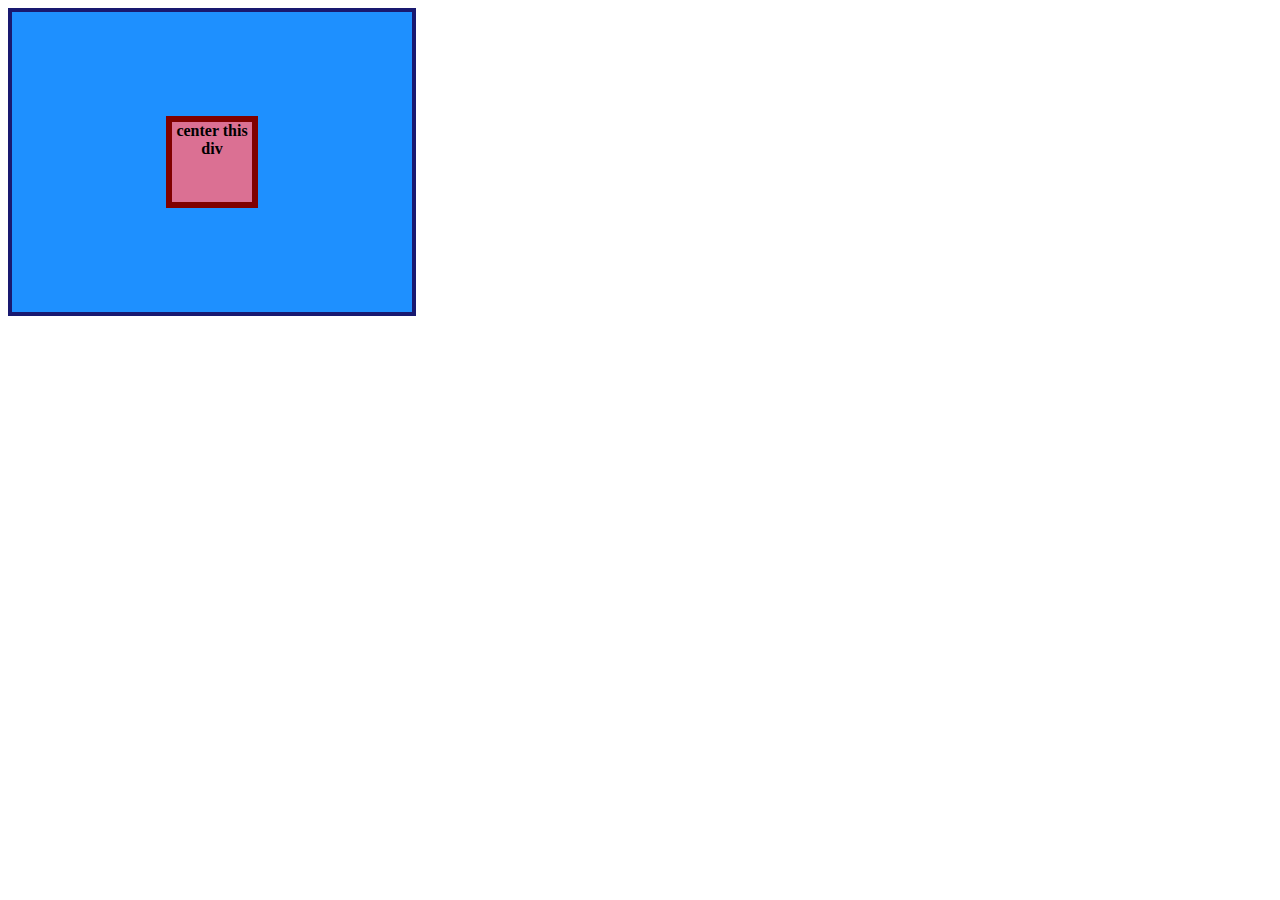
<file: Foundations/Flex/index.html>
<!DOCTYPE html>
<html lang="en">
  <head>
    <meta charset="UTF-8">
    <meta http-equiv="X-UA-Compatible" content="IE=edge">
    <meta name="viewport" content="width=device-width, initial-scale=1.0">
    <title>CENTER THIS DIV</title>
    <link rel="stylesheet" href="style.css">
  </head>
  <body>
    <div class="container">
      <div class="box">center this div</div>
    </div>
  </body>
</html>
</file>
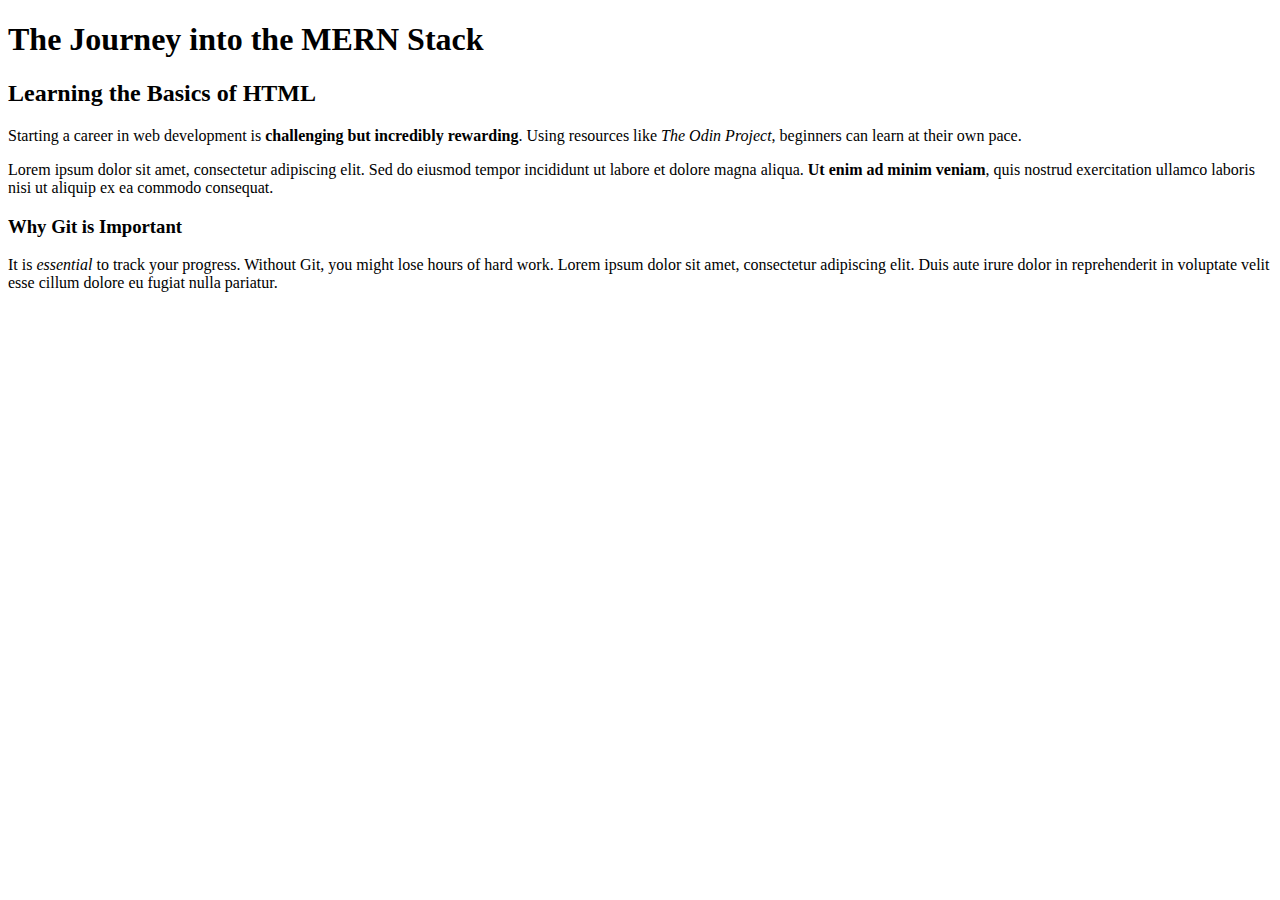
<file: Foundations/html-practise/index.html>
<!DOCTYPE html>
<html lang="en">
<head>
    <meta charset="UTF-8">
    <title>My First Blog Post</title>
</head>
<body>

    <h1>The Journey into the MERN Stack</h1>

    <h2>Learning the Basics of HTML</h2>

    <p>
        Starting a career in web development is <strong>challenging but incredibly rewarding</strong>. 
        Using resources like <em>The Odin Project</em>, beginners can learn at their own pace.
    </p>

    <p>
        Lorem ipsum dolor sit amet, consectetur adipiscing elit. Sed do eiusmod tempor 
        incididunt ut labore et dolore magna aliqua. <strong>Ut enim ad minim veniam</strong>, 
        quis nostrud exercitation ullamco laboris nisi ut aliquip ex ea commodo consequat.
    </p>

    <h3>Why Git is Important</h3>

    <p>
        It is <em>essential</em> to track your progress. Without Git, you might lose 
        hours of hard work. Lorem ipsum dolor sit amet, consectetur adipiscing elit. 
        Duis aute irure dolor in reprehenderit in voluptate velit esse cillum dolore 
        eu fugiat nulla pariatur.
    </p>

</body>
</html>
</file>
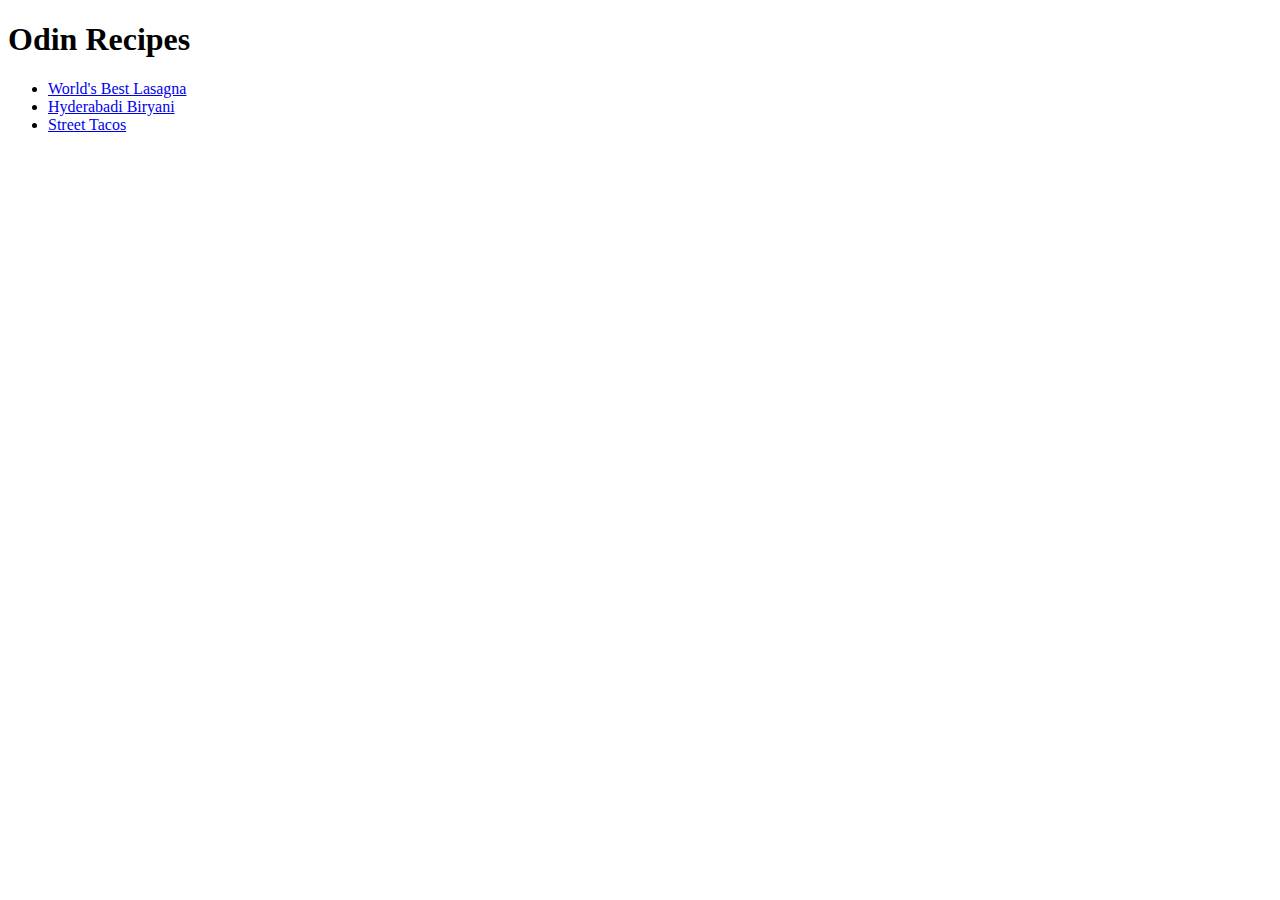
<file: Foundations/odin-recipes/index.html>
<!DOCTYPE html>
<html lang="en">
<head>
    <meta charset="UTF-8">
    <title>Odin Recipes</title>
</head>
<body>
    <h1>Odin Recipes</h1>
    
    <ul>
        <li><a href="recipes/lasagna.html">World's Best Lasagna</a></li>
        <li><a href="recipes/biryani.html">Hyderabadi Biryani</a></li>
        <li><a href="recipes/tacos.html">Street Tacos</a></li>
    </ul>
</body>
</html>
</file>
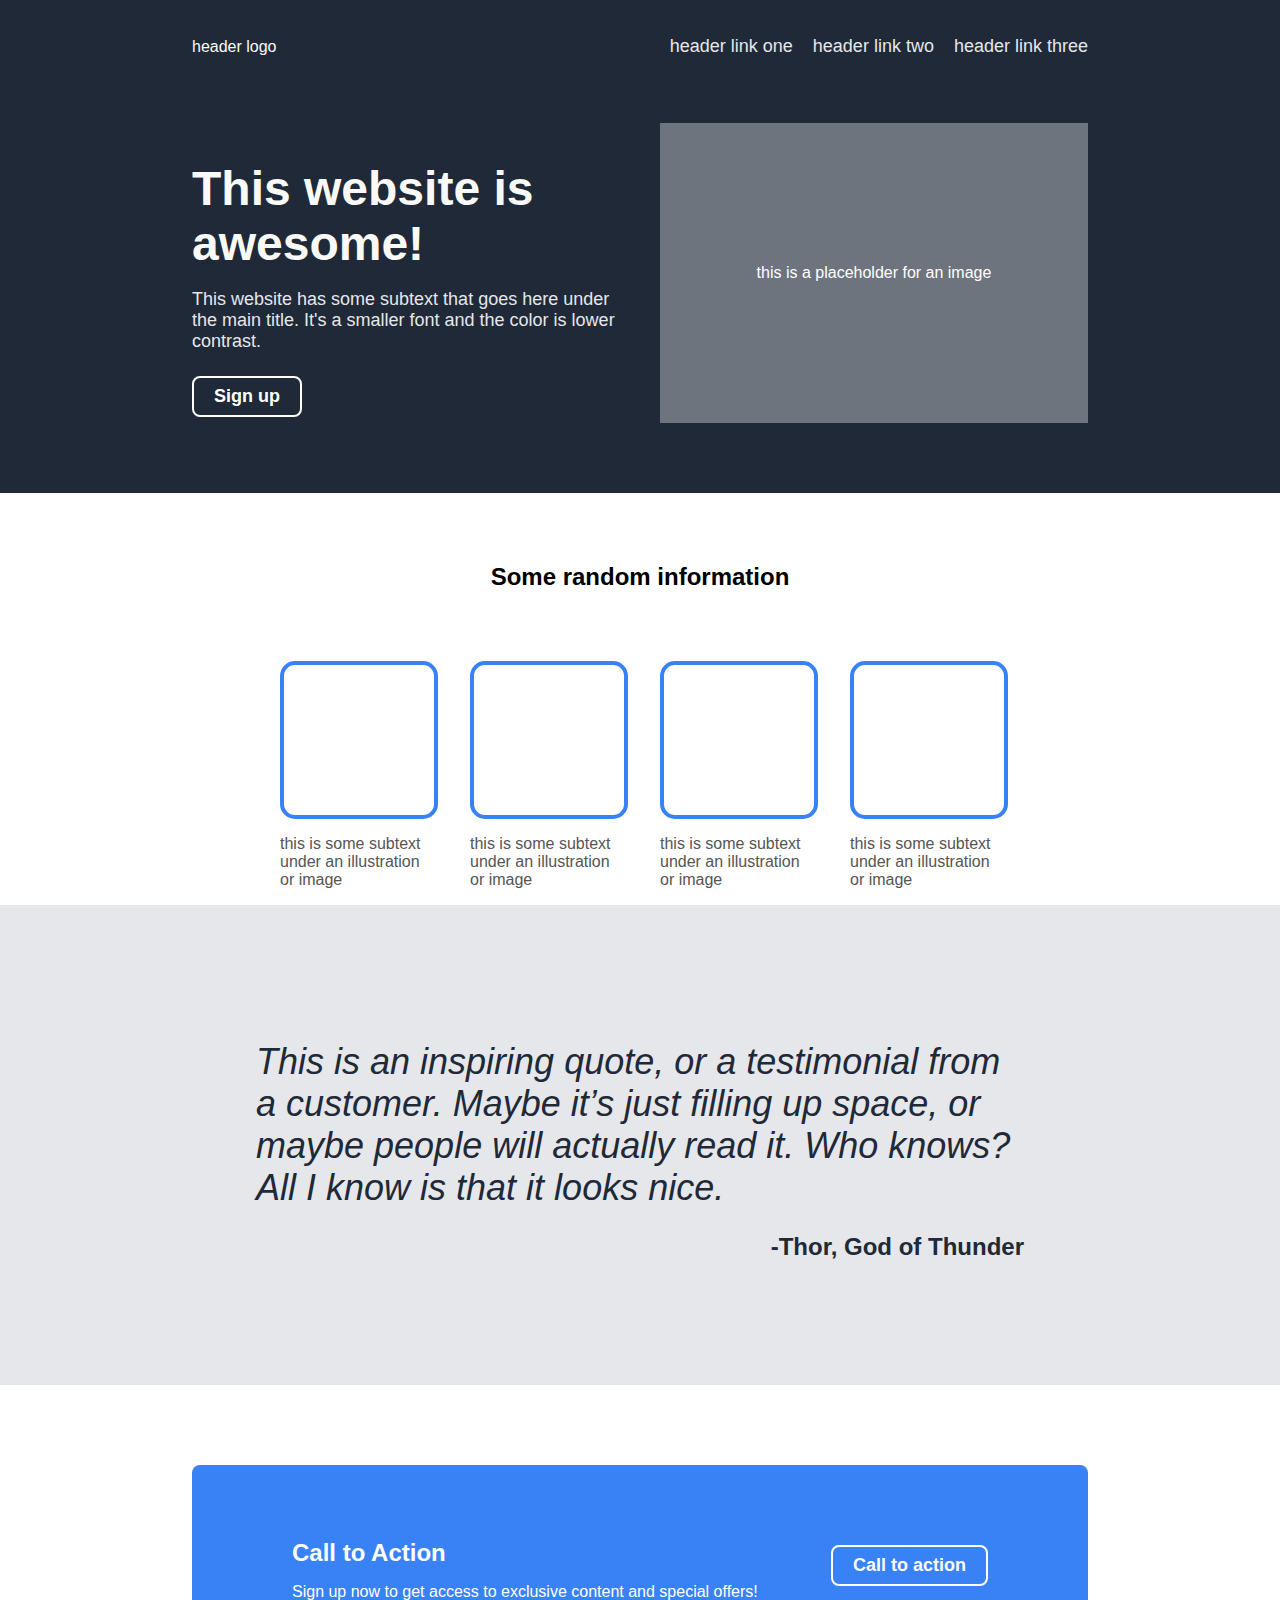
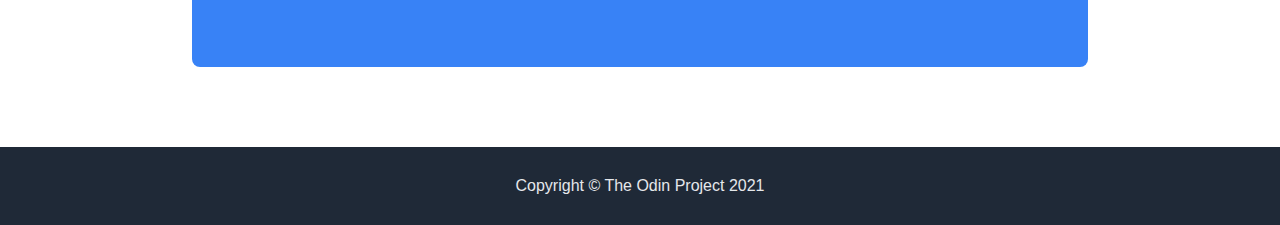
<file: Foundations/Project-Landing-page/index.html>
<!DOCTYPE html>
<html lang="en">
<head>
    <meta charset="UTF-8">
    <meta name="viewport" content="width=device-width, initial-scale=1.0">
    <title>Landing-page-project</title>
    <link rel="stylesheet" href="style.css">
</head>
<body>

    <header class="hero-section">
        <nav class="navbar">
            <div class="logo"> header logo</div>
            <ul class="nav-links"> 
                <li><a href="#"> header link one</a></li>
                <li><a href="#"> header link two</a></li>
                <li><a href="#"> header link three</a></li>

            </ul>
        </nav>

        <div class="hero-content"> 
            <div class="hero-text">
                <h1>This website is awesome!</h1>
                <p>This website has some subtext that goes here under the main title. It's a smaller font and the color is lower contrast.</p>
                <button class="signup-btn">Sign up</button>
            </div>
            <div class="image-placeholder">
                this is a placeholder for an image
            </div>
        </div>


    </header>
    <section class="info">

        <h2 class="info-section">Some random information</h2>

        <div class="cards-container">
            <div class="card">
                <div class="square">
                </div>
                <p>this is some subtext under an illustration or image</p>
            </div>
            <div class="card">
                <div class="square">
                </div>
                <p>this is some subtext under an illustration or image</p>
            </div>
            <div class="card">
                <div class="square">
                </div>
                <p>this is some subtext under an illustration or image</p>
            </div>
            <div class="card">
                <div class="square">
                </div>
                <p>this is some subtext under an illustration or image</p>
            </div>
        </div>
    </section>
    <section class="quote-section">
        <div class="quote-container">
            <p class="quote-text">
                This is an inspiring quote, or a testimonial from a customer. Maybe it’s just filling up space, or maybe people will actually read it. Who knows? All I know is that it looks nice.
            </p>
            <p class="quote-author">
                -Thor, God of Thunder
            </p>
        </div>
    </section>
    <section class="cta-section">
        <div class="cta-box">
            <div class="cta-text">
                <h3>Call to Action</h3>
                <p>Sign up now to get access to exclusive content and special offers!</p>
            </div>
            <button class="signup-btn">Call to action</button>
        </div>
    </section>

    <footer class="footer">
        Copyright © The Odin Project 2021
    </footer>
    
</body>
</html>
</file>
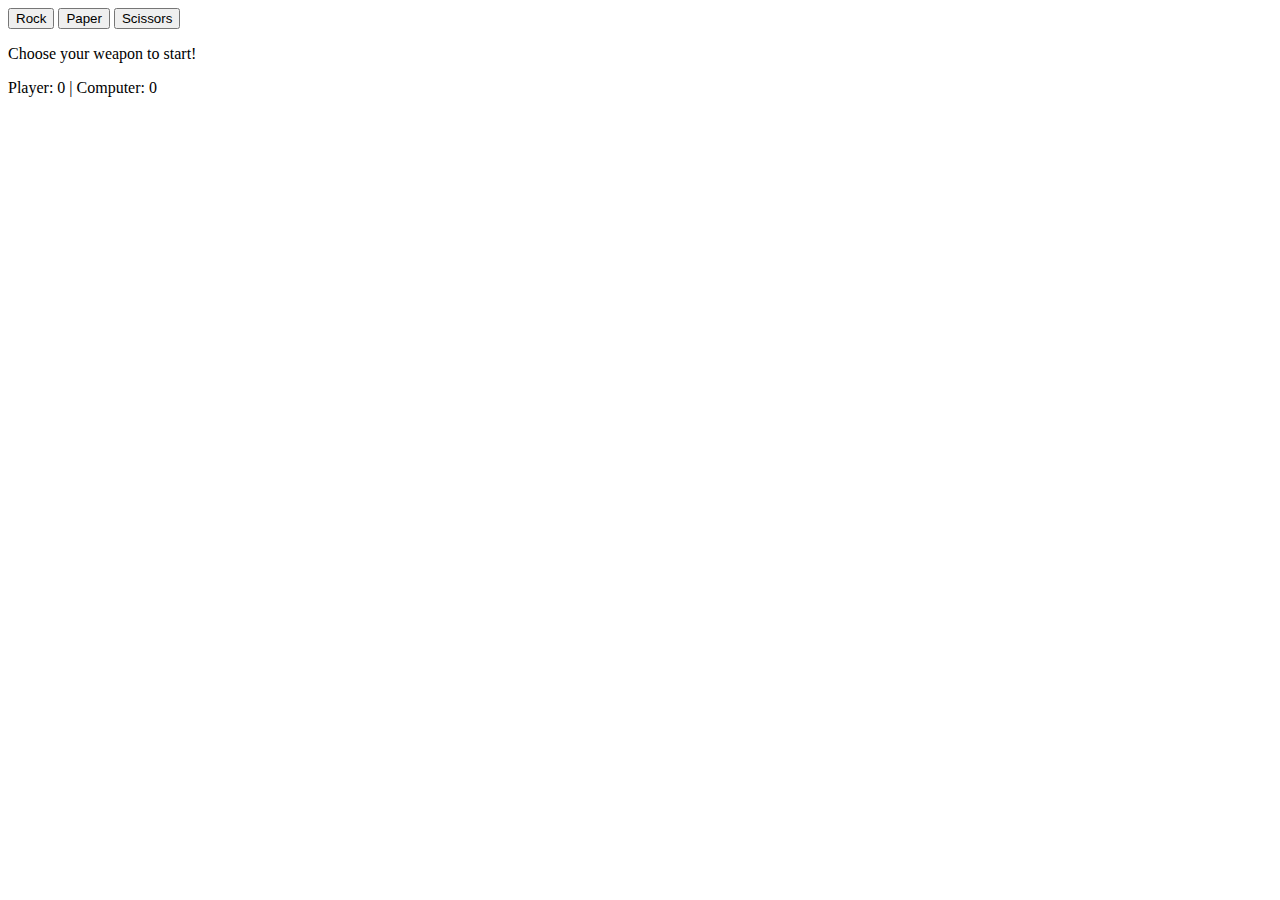
<file: Foundations/Project-Rock_paper_scissor/index.html>
<!DOCTYPE html>
<html lang="en">
<head>
    <meta charset="UTF-8">
    <meta name="viewport" content="width=device-width, initial-scale=1.0">
    <title>Document</title>
    
</head>
<body>
    
    
    <div id="game-controls">
    <button id="rock">Rock</button>
    <button id="paper">Paper</button>
    <button id="scissors">Scissors</button>
</div>

<div id="results">
    <p class="round-result">Choose your weapon to start!</p>
    <p class="score">Player: 0 | Computer: 0</p>
    <h2 class="final-winner"></h2>
</div>

<script src="script.js"> </script>
    
    
    
</body>
</html>
</file>
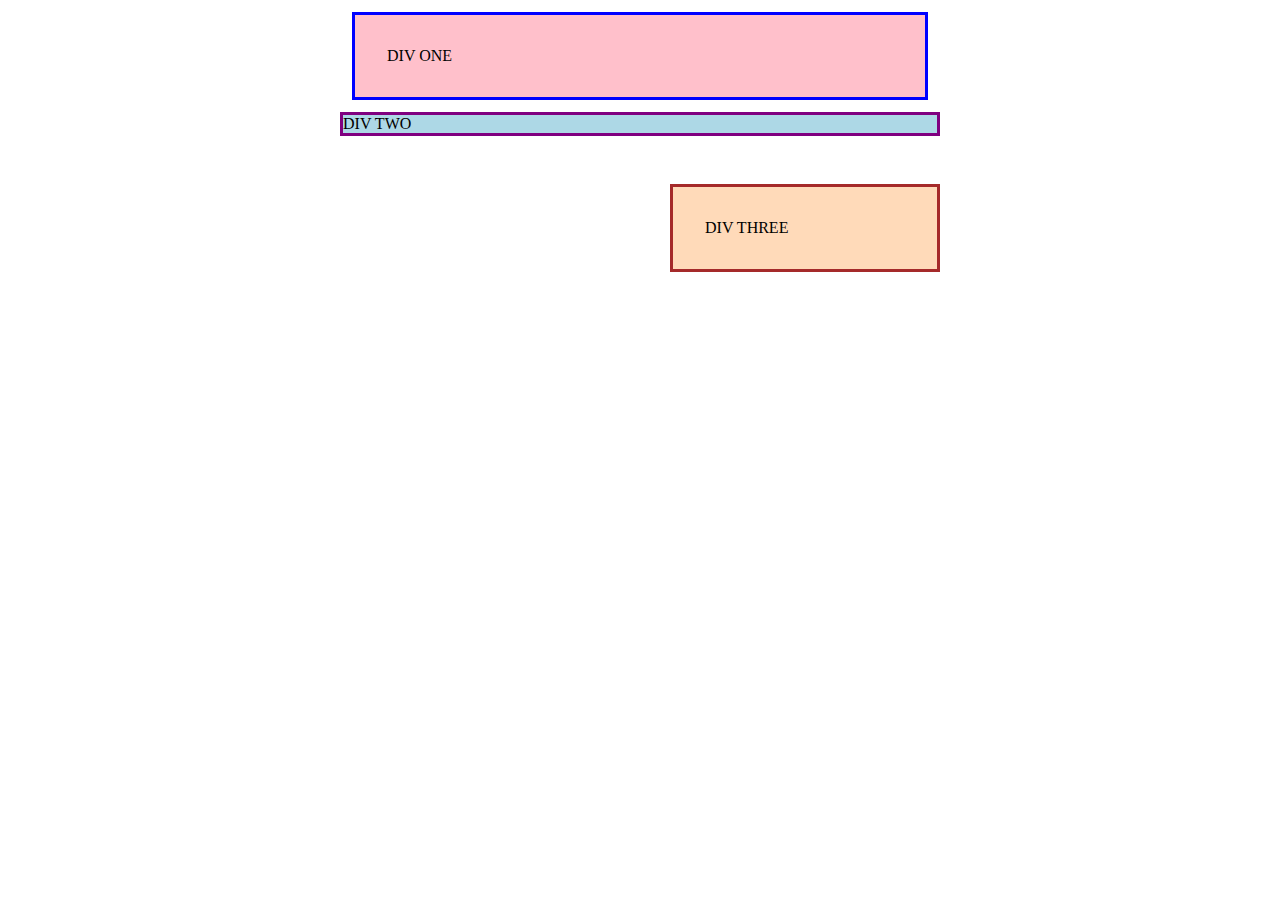
<file: Foundations/Block-inline-elements/01-margin-and-padding-1/index.html>
<!DOCTYPE html>
<html lang="en">
  <head>
    <meta charset="UTF-8">
    <meta http-equiv="X-UA-Compatible" content="IE=edge">
    <meta name="viewport" content="width=device-width, initial-scale=1.0">
    <title>Margin and Padding exercise</title>
    <link rel="stylesheet" href="style.css">
  </head>
  <body>
    <div class="one">
      DIV ONE
    </div>
    <div class="two">
      DIV TWO
    </div>
    <div class="three">
      DIV THREE
    </div>
  </body>
</html>
</file>
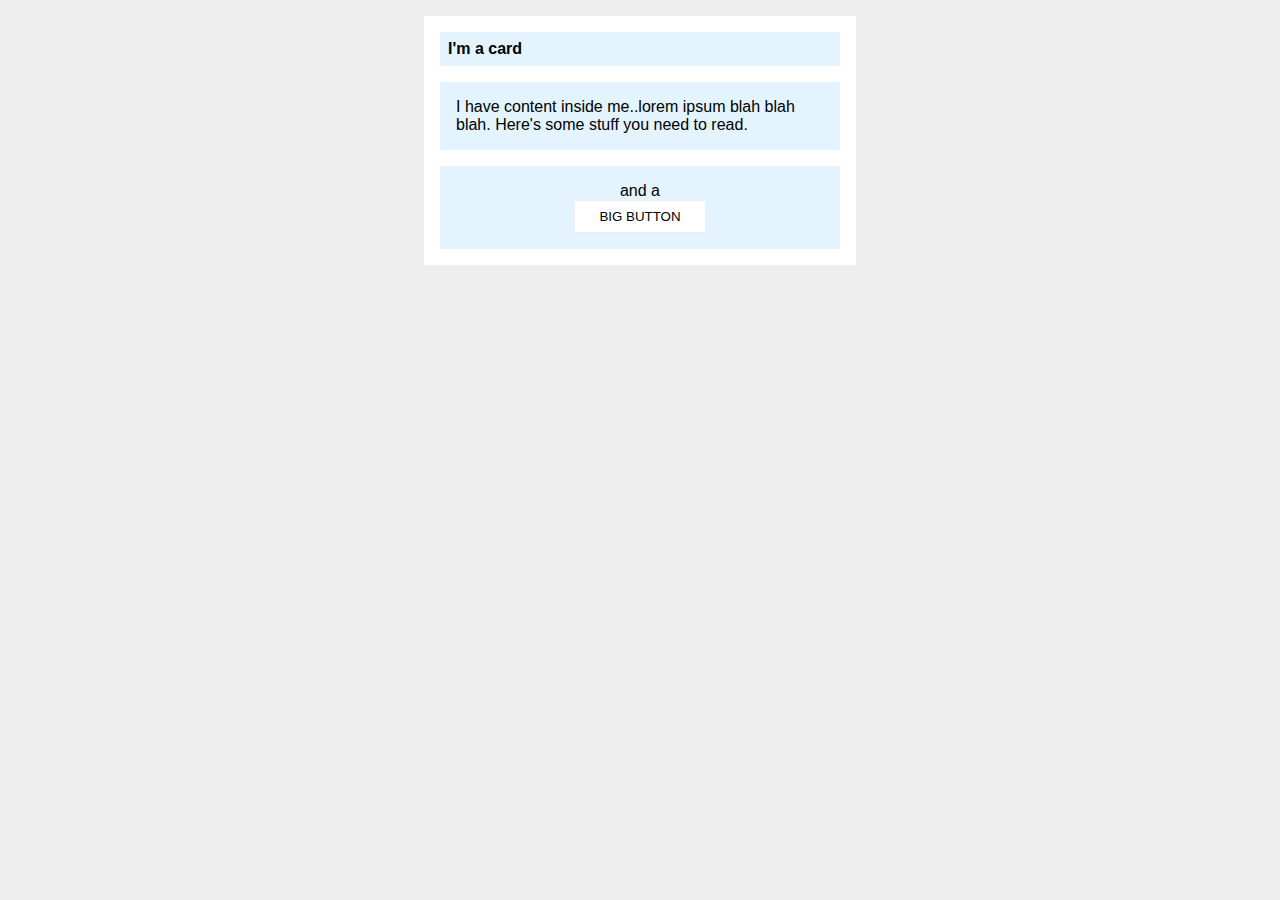
<file: Foundations/Block-inline-elements/02-margin-and-padding-2/index.html>
<!DOCTYPE html>
<html lang="en">
  <head>
    <meta charset="UTF-8">
    <meta http-equiv="X-UA-Compatible" content="IE=edge">
    <meta name="viewport" content="width=device-width, initial-scale=1.0">
    <title>Margin and Padding exercise 2</title>
    <link rel="stylesheet" href="style.css">
  </head>
  <body>
    <div class="card">
      <h1 class="title">I'm a card</h1>
      <div class="content">I have content inside me..lorem ipsum blah blah blah. Here's some stuff you need to read.</div>
      <div class="button-container">and a <button>BIG BUTTON</button></div>
    </div>
  </body>
</html>
</file>
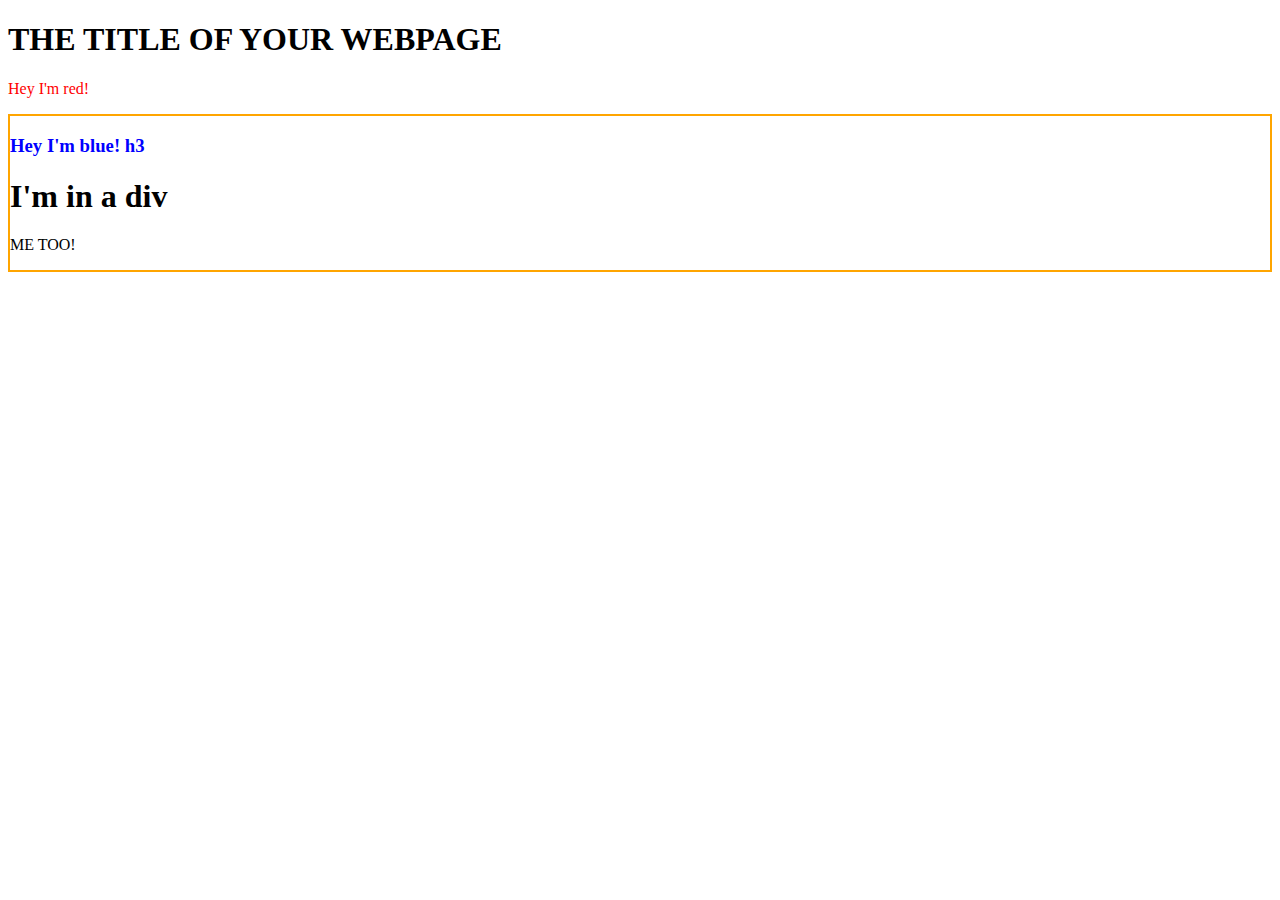
<file: Foundations/DOM-Manipulation/DOM-practise/index.html>
<!DOCTYPE html>
<html lang="en">
<head>
    <meta charset="UTF-8">
    <title>DOM Manipulation Exercise</title>
    <script src="script.js" defer></script>
</head>
<body>
    <h1>THE TITLE OF YOUR WEBPAGE</h1>
    <div id="container"></div>
</body>
</html>
</file>
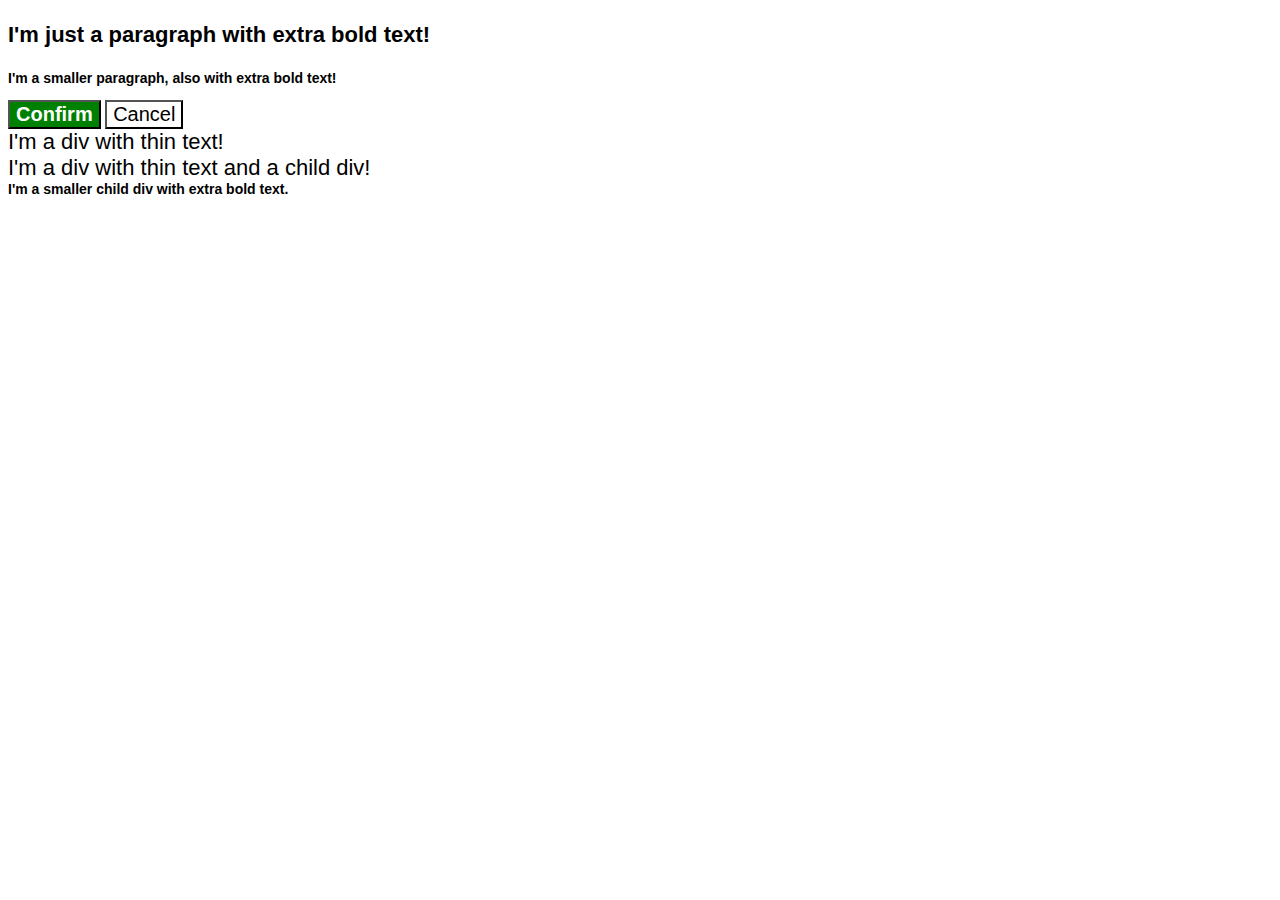
<file: Foundations/Cascade/01-cascade-fix.html>
<!DOCTYPE html>
<html lang="en">
  <head>
    <meta charset="UTF-8">
    <meta http-equiv="X-UA-Compatible" content="IE=edge">
    <meta name="viewport" content="width=device-width, initial-scale=1.0">
    <title>Fix the Cascade</title>
    <link rel="stylesheet" href="01-cascade-fix.css">
  </head>
  <body>
    <p class="para">I'm just a paragraph with extra bold text!</p>
    <p class="para small-para">I'm a smaller paragraph, also with extra bold text!</p>

    <button id="confirm-button" class="button confirm">Confirm</button>
    <button id="cancel-button" class="button cancel">Cancel</button>

    <div class="text">I'm a div with thin text!</div>
    <div class="text">I'm a div with thin text and a child div!
      <div class="text child">I'm a smaller child div with extra bold text.</div>
    </div>
  </body>
</html>
</file>
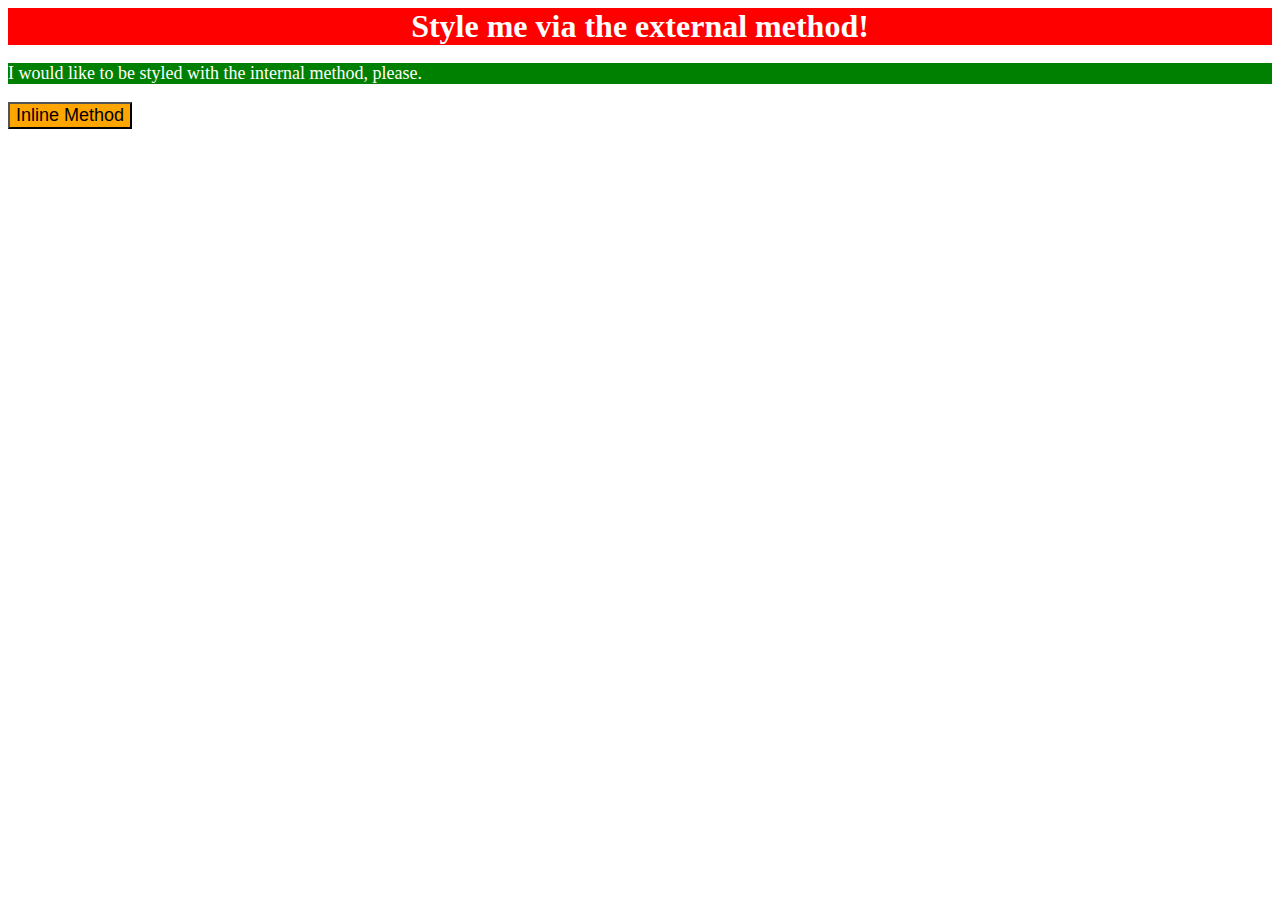
<file: Foundations/CSS-practise/01_css_methods.html>
<!DOCTYPE html>
<html lang="en">
  <head>
    <meta charset="UTF-8">
    <title>Methods for Adding CSS</title>
    
    <link rel="stylesheet" href="01_css_methods.css">

    <style>
      /* Internal Method: Using a type selector for the p tag */
      p {
        background-color: green;
        color: white;
        font-size: 18px;
      }
    </style>
  </head>
  <body>
    <div>Style me via the external method!</div>
    
    <p>I would like to be styled with the internal method, please.</p>
    
    <button style="background-color: orange; font-size: 18px;">Inline Method</button>
  </body>
</html>
</file>
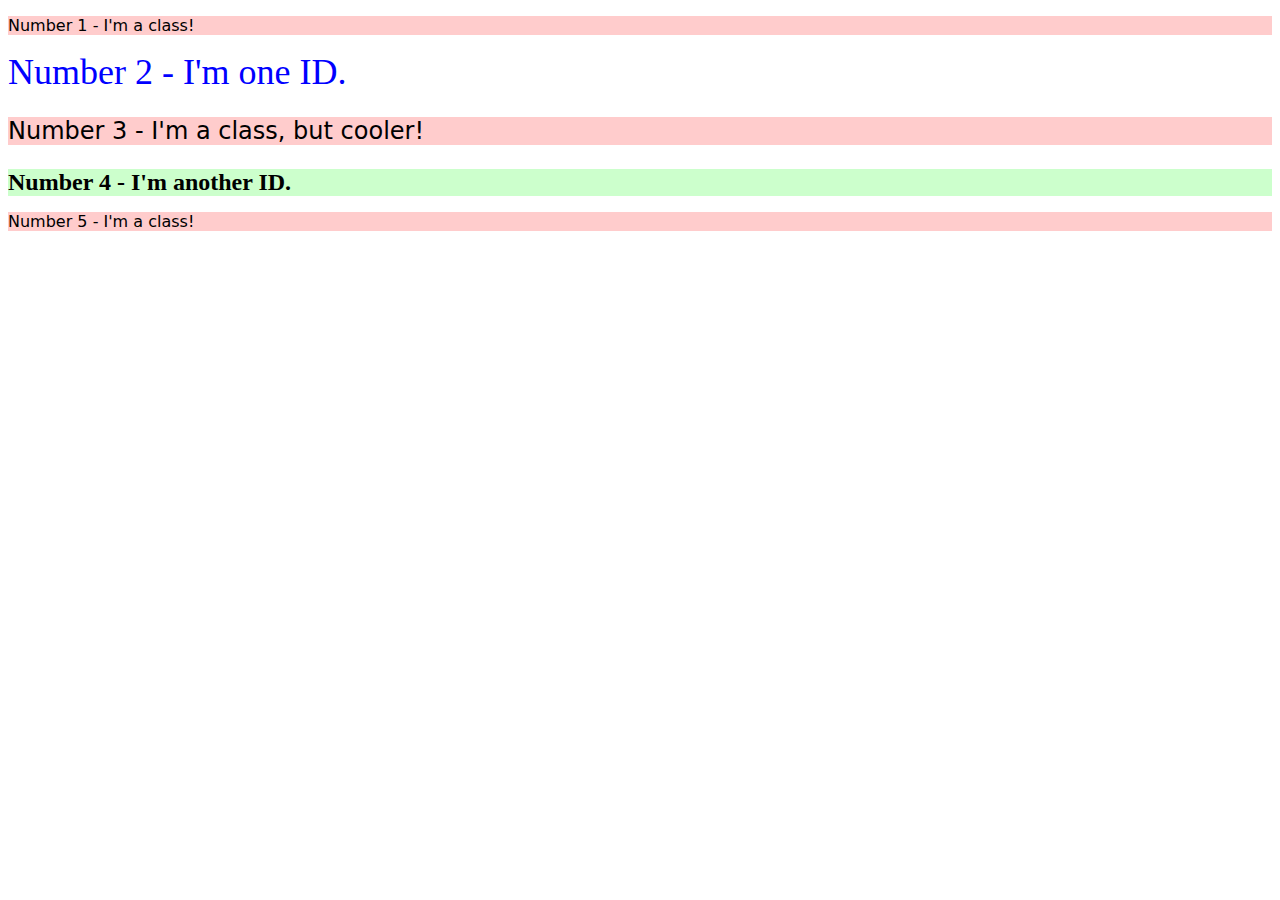
<file: Foundations/CSS-practise/02-class-id-selectors.html>
<!DOCTYPE html>
<html lang="en">
  <head>
    <meta charset="UTF-8">
    <meta http-equiv="X-UA-Compatible" content="IE=edge">
    <meta name="viewport" content="width=device-width, initial-scale=1.0">
    <title>Class and ID Selectors</title>
    <link rel="stylesheet" href="02-class-id-selectors.css">
  </head>
  <body>
    <p class="odd">Number 1 - I'm a class!</p>
    
    <div id="number-two">Number 2 - I'm one ID.</div>
    
    <p class="odd cooler">Number 3 - I'm a class, but cooler!</p>
    
    <div id="number-four">Number 4 - I'm another ID.</div>
    
    <p class="odd">Number 5 - I'm a class!</p>
  </body>
</html>
</file>
<file: Foundations/Flex/style.css>
.container {
    background: dodgerblue;
    border: 4px solid midnightblue;
    width: 400px;
    height: 300px;

    display: flex;
    align-items: center;
    justify-content: center;
}

.box {
    background: palevioletred;
    font-weight: bold;
    text-align: center;
    border: 6px solid maroon;
    width: 80px;
    height: 80px;
}
</file>
<file: Foundations/Project-Landing-page/style.css>
:root {
    --dark-bg: #1F2937;
    --header-text: #F9FAF8;
    --secondary-text: #E5E7EB;
    --accent-blue: #3882F6;
}

.signup-btn:hover {
    background-color: #F9FAF8;
    color: var(--accent-blue);
    transition: 0.3s;
}

.hero-section {
    background-color: var(--dark-bg);
    padding: 20px 15%;
    color: var(--header-text);

}

.navbar {
    display: flex;
    justify-content: space-between;
    align-items: center;
    margin-bottom: 50px;
}

.nav-links {
    display: flex;
    gap: 20px;
    list-style: none;
}

.nav-links a {
    text-decoration: none;
    color: var(--secondary-text);
    font-size: 18px;
}

.hero-content {
    display: flex;
    justify-content: space-between;
    align-items: center;
    padding-bottom: 50px;
    gap: 40px;

}



.hero-text {
    flex: 1;

}

.image-placeholder {
    flex: 1;
    background-color: #6d747d;
    height: 300px;

    display: flex;
    align-items: center;
    justify-content: center;
    color: white;

}

.hero-text h1 {
    font-size: 48px;
    color: var(--header-text);
    font-weight: 900;
    margin-bottom: 8px;

}


.hero-text p {
    font-size: 18px;
    color: var(--secondary-text);
    margin-bottom: 24px;
}

.signup-btn {
    background-color: var(--accent-blue);
    color: white;
    border: none;
    padding: 8px 20px;
    border-radius: 8px;
    font-weight: bold;
    font-size: 18px;

    cursor: pointer;

}

.info-section {
    padding: 50px 15%;
    text-align: center;
}

.info-section h2 {
    font-size: 36px;
    font-weight: 900;

    color: #1F2937;
    margin-bottom: 40px;

}

.cards-container {
    display: flex;
    justify-content: center;
    gap: 40px;
    flex-wrap: wrap;
}

.card {
    width: 150px;

}

.square {
    border: 4px solid var(--accent-blue);
    border-radius: 15px;
    height: 150px;
    width: 150px;
    margin-bottom: 10px;

}

.card p {
    color: #555;

}

.quote-section {
    background-color: var(--secondary-text);
    padding: 100px 20%;
    display: flex;
    justify-content: center;
}

.quote-container {
    max-width: 800px;
}

.quote-text {
    font-style: italic;
    color: var(--dark-bg);
    font-size: 36px;
    font-weight: 300;
    margin-bottom: 10px;

}

.quote-author {
    font-size: 24px;
    font-weight: bold;
    color: var(--dark-bg);
    text-align: right;
}


.cta-section {
    padding: 80px 15%;

}

.cta-box {
    background-color: var(--accent-blue);
    color: white;
    padding: 50px 100px;
    border-radius: 8px;
    display: flex;
    justify-content: space-between;
    align-items: center;
}

.cta-text h3 {
    font-size: 24px;
    font-weight: bold;
    margin-bottom: 5px;
}

.cta-text p {
    font-weight: 300;
}

.signup-btn {
    border: 2px solid white;
    background-color: transparent;
}

footer {
    background-color: var(--dark-bg);
    color: var(--secondary-text);
    text-align: center;
    padding: 30px;
}

body {
    font-family: 'Roboto', sans-serif;
    margin: 0;
    padding: 0;
}
</file>
<file: Foundations/Block-inline-elements/01-margin-and-padding-1/style.css>
body {
    max-width: 600px;
    margin: 0 auto;
}

.one {
    background: pink;
    border: 3px solid blue;
    /* Requirement: 32px between text and border (Padding) */
    /* Requirement: 12px between it and any other element (Margin) */
    padding: 32px;
    margin: 12px;
}

.two {
    background: lightblue;
    border: 3px solid purple;
    /* Requirement: 48px gap between Div Two and Div Three */
    margin-bottom: 48px;
}

.three {
    background: peachpuff;
    border: 3px solid brown;
    width: 200px;
    /* Requirement: 32px between text and border (Padding) */
    /* Requirement: Align to the right using margin */
    /* Tip: margin-left: auto pushes the element to the right */
    padding: 32px;
    margin-left: auto;
}
</file>
<file: Foundations/Block-inline-elements/02-margin-and-padding-2/style.css>
body {
    background: #eee;
    font-family: sans-serif;
}

.card {
    width: 400px;
    background: #fff;
    margin: 16px auto;
    /* Adding some padding to the white card itself */
    padding: 16px;
}

.title {
    background: #e3f4ff;
    /* Margin 0 removes the default space browsers add to h1 */
    margin: 0 0 16px 0;
    padding: 8px;
    font-size: 16px;
}

.content {
    background: #e3f4ff;
    margin-bottom: 16px;
    padding: 16px;
}

.button-container {
    background: #e3f4ff;
    padding: 16px;
    /* Centers the button inside the container */
    text-align: center;
}

button {
    background: white;
    border: 1px solid #eee;
    /* Making the button look "Big" as requested */
    padding: 8px 24px;
    display: block;
    margin: 0 auto;
}
</file>
<file: Foundations/Cascade/01-cascade-fix.css>
body {
    font-family: Arial, Helvetica, sans-serif;
}

/* --- THE PARAGRAPHS --- */
/* Issue: .para was below .small-para, making all paras 22px. 
   Solution: Move .para above .small-para so the "small" one can override it. */

.para {
    color: hsl(0, 0%, 0%);
    font-weight: 800;
    font-size: 22px;
}

.small-para {
    font-size: 14px;
}

/* --- THE BUTTONS --- */
/* Issue: .button was below .confirm, making the background white again.
   Solution: Move the general .button style ABOVE the specific .confirm/.cancel styles. */

.button {
    background-color: rgb(255, 255, 255);
    color: rgb(0, 0, 0);
    font-size: 20px;
}

.confirm {
    background: green;
    color: white;
    font-weight: bold;
}

/* --- THE DIVS --- */
/* Issue: div.text is MORE specific than .child (Type + Class beats just Class).
   Solution: Make the child selector more specific or move it. 
   Better Solution: Use chaining "div.text.child" to ensure it wins. */

div.text {
    color: rgb(0, 0, 0);
    font-size: 22px;
    font-weight: 100;
}

div.text.child {
    color: rgb(0, 0, 0);
    font-weight: 800;
    font-size: 14px;
}
</file>
<file: Foundations/CSS-practise/01_css_methods.css>
/* External Method: Using a type selector for the div tag */
div {
    background-color: red;
    color: white;
    font-size: 32px;
    text-align: center;
    font-weight: bold;
}
</file>
<file: Foundations/CSS-practise/02-class-id-selectors.css>
/* Styling for all elements with the 'odd' class */
.odd {
    background-color: #ffcccc;
    /* Light red/pink HEX */
    font-family: Verdana, "DejaVu Sans", sans-serif;
}

/* Specific ID for the second element */
#number-two {
    color: #0000ff;
    /* Blue HEX */
    font-size: 36px;
}

/* Multiple class approach: adding extra size to the third element */
.cooler {
    font-size: 24px;
}

/* Specific ID for the fourth element */
#number-four {
    background-color: #ccffcc;
    /* Light green HEX */
    font-size: 24px;
    font-weight: bold;
}
</file>
